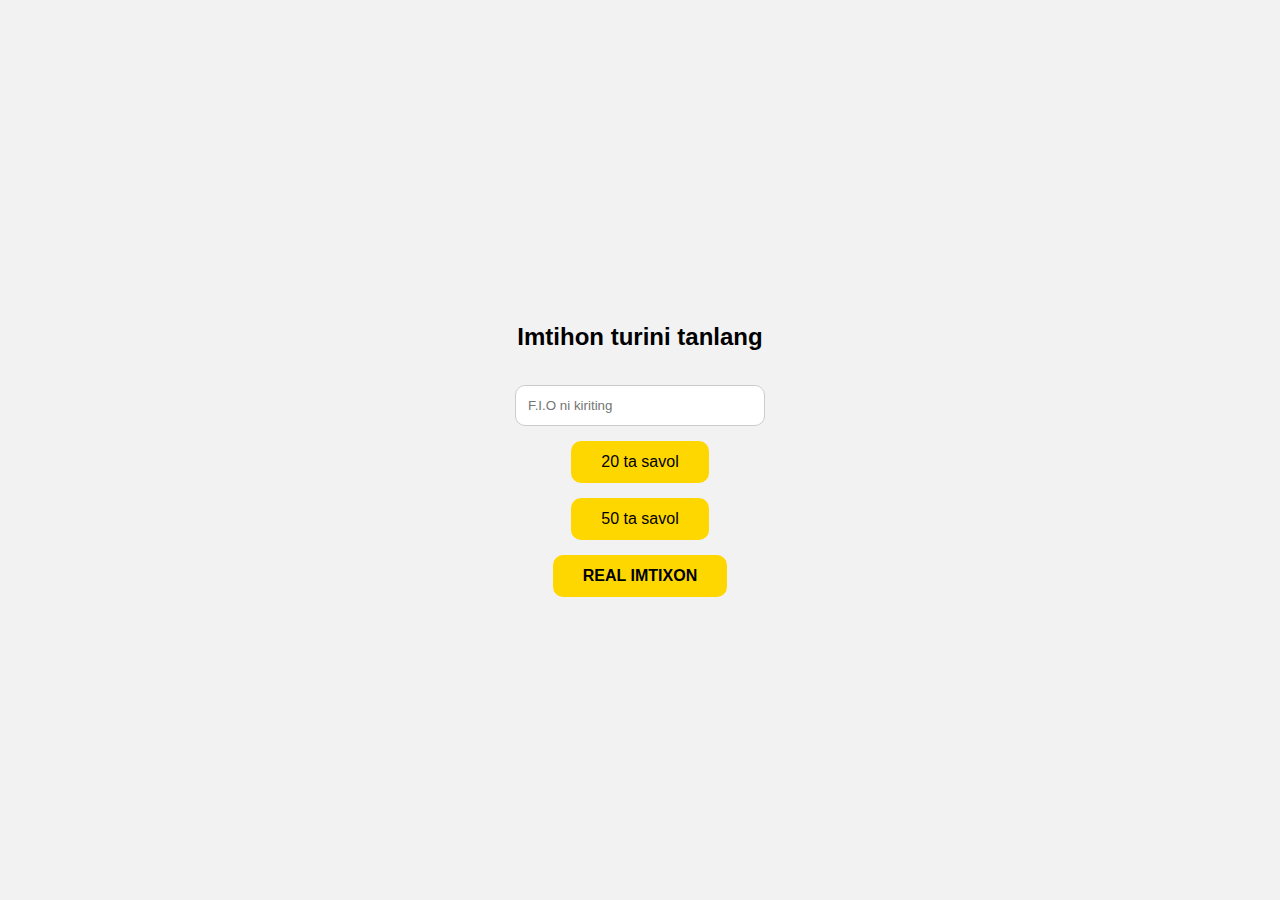
<file: index.html>
<!DOCTYPE html>
<html lang="uz">
<head>
  <meta charset="UTF-8">
  <meta name="viewport" content="width=device-width, initial-scale=1.0">
  <title>Avtotest</title>
  <link rel="stylesheet" href="main.css">
</head>
<body>

<!-- START SCREEN -->
<div class="start-screen" id="startScreen">
  <h2>Imtihon turini tanlang</h2>

  <input type="text" id="fio" placeholder="F.I.O ni kiriting">

  <button onclick="startExam(20, false)">20 ta savol</button>
  <button onclick="startExam(50, false)">50 ta savol</button>

  <!-- REAL IMTIHON -->
  <button class="real-btn" onclick="startExam(20, true)">
    REAL IMTIXON
  </button>
</div>

<!-- TEST SCREEN -->
<div class="container hidden" id="testScreen">

  <div class="top">
    <h3 id="title">Avtotest</h3>

    <div class="controls">
      <select id="langSelect">
        <option value="uz">O‘zbek</option>
        <option value="uz_cyrl">Ўзбек</option>
        <option value="ru">Русский</option>
        <option value="kaa">Qaraqalpaq</option>
      </select>

      <button id="zoomOut">A−</button>
      <button id="zoomIn">A+</button>
      <button id="darkBtn">🌙</button>
      <span class="timer" id="timer">25:00</span>
    </div>
  </div>

  <p id="question"></p>
  <img id="qimage">

  <div id="options"></div>
  <div class="grid" id="progress"></div>
</div>

<script src="main.js"></script>
</body>
</html>
</file>
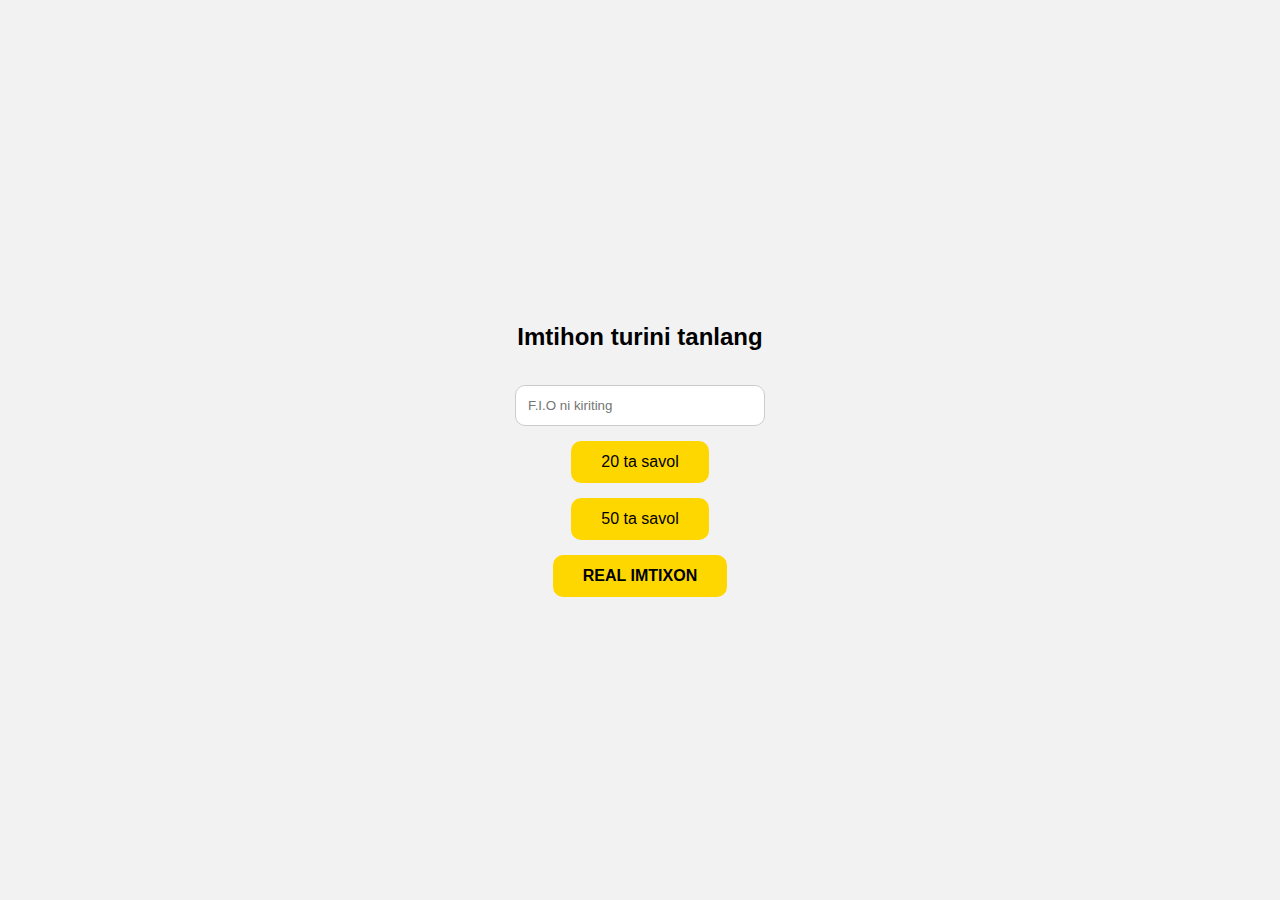
<file: bosh_sahifa.html>
<!DOCTYPE html>
<html lang="uz">
<head>
  <meta charset="UTF-8">
  <meta name="viewport" content="width=device-width, initial-scale=1.0">
  <title>Avtotest</title>
  <link rel="stylesheet" href="main.css">
</head>
<body>

<!-- START SCREEN -->
<div class="start-screen" id="startScreen">
  <h2>Imtihon turini tanlang</h2>

  <input type="text" id="fio" placeholder="F.I.O ni kiriting">

  <button onclick="startExam(20, false)">20 ta savol</button>
  <button onclick="startExam(50, false)">50 ta savol</button>

  <!-- REAL IMTIHON -->
  <button class="real-btn" onclick="startExam(20, true)">
    REAL IMTIXON
  </button>
</div>

<!-- TEST SCREEN -->
<div class="container hidden" id="testScreen">

  <div class="top">
    <h3 id="title">Avtotest</h3>

    <div class="controls">
      <select id="langSelect">
        <option value="uz">O‘zbek</option>
        <option value="uz_cyrl">Ўзбек</option>
        <option value="ru">Русский</option>
        <option value="kaa">Qaraqalpaq</option>
      </select>

      <button id="zoomOut">A−</button>
      <button id="zoomIn">A+</button>
      <button id="darkBtn">🌙</button>
      <span class="timer" id="timer">25:00</span>
    </div>
  </div>

  <p id="question"></p>
  <img id="qimage">

  <div id="options"></div>
  <div class="grid" id="progress"></div>
</div>

<script src="main.js"></script>
</body>
</html>
</file>
<file: main.css>
:root {
    --bg: #f2f2f2;
    --card: #ffffff;
    --text: #000;
    --option: #ffffff;
    --border: #ccc;
    --result: #000;
}

body.dark {
    --bg: #002455;
    --card: #012f6b;
    --text: #ffffff;
    --option: #013b85;
    --border: #1e5aa8;
    --result: #ffdd55;
}

* { box-sizing: border-box; }

body {
    margin: 0;
    background: var(--bg);
    font-family: Arial;
    color: var(--text);
}

/* START */
.start-screen {
    height: 100vh;
    display: flex;
    flex-direction: column;
    gap: 15px;
    justify-content: center;
    align-items: center;
}

.start-screen input {
    padding: 12px;
    width: 250px;
    border-radius: 10px;
    border: 1px solid #ccc;
}

.start-screen button {
    padding: 12px 30px;
    font-size: 16px;
    border-radius: 10px;
    border: none;
    cursor: pointer;
    background: gold;
}

/* TEST */
.hidden { display: none; }

.container {
    max-width: 900px;
    margin: auto;
    padding: 15px;
    background: var(--card);
    border-radius: 14px;
    transition: font-size 0.2s ease;
}

.top {
    display: flex;
    justify-content: space-between;
    flex-wrap: wrap;
}

.controls {
    display: flex;
    gap: 10px;
    align-items: center;
}

.timer {
    font-weight: bold;
    color: red;
}

select, button {
    padding: 8px 12px;
    border-radius: 10px;
    border: none;
}

#question {
    font-size: 1.1em;
    margin: 15px 0;
}

/* REAL IMTIHON TUGMASI */
.real-btn {
    background: crimson;
    color: black;
    font-weight: bold;
}


img {
    width: 100%;
    max-height: 280px;
    object-fit: contain;
    border-radius: 10px;
}

.option {
    padding: 14px;
    margin: 10px 0;
    border-radius: 12px;
    border: 1px solid var(--border);
    background: var(--option);
    cursor: pointer;
}

.option.correct { background: #2ecc71; color: #fff; }
.option.wrong { background: #e74c3c; color: #fff; }
.option.disabled { cursor: not-allowed; }

.grid {
    display: grid;
    grid-template-columns: repeat(auto-fill, minmax(40px,1fr));
    gap: 8px;
    margin-top: 20px;
}

.cell {
    padding: 10px;
    text-align: center;
    background: #ccc;
    border-radius: 6px;
    cursor: pointer;
}

.cell.correct { background: #2ecc71; color: #fff; }
.cell.wrong { background: #e74c3c; color: #fff; }

@media (max-width:600px) {
    #question { font-size: 16px; }
}

/* ===== TEST NATIJA (FINISH) DIZAYNI ===== */

.result-success {
    color: #2ecc71; /* yashil */
    font-weight: bold;
}

.result-fail {
    color: #e74c3c; /* qizil */
    font-weight: bold;
}

.result-score {
    color: var(--result);
    font-size: 20px;
    font-weight: bold;
}

.result-wrong {
    color: crimson;
    font-size: 16px;
}

.result-fio {
    opacity: 0.85;
    font-size: 15px;
}

.main-btn {
    padding: 12px 30px;
    font-size: 16px;
    border-radius: 10px;
    border: none;
    cursor: pointer;
    background: gold;
    color: black;
}
</file>
